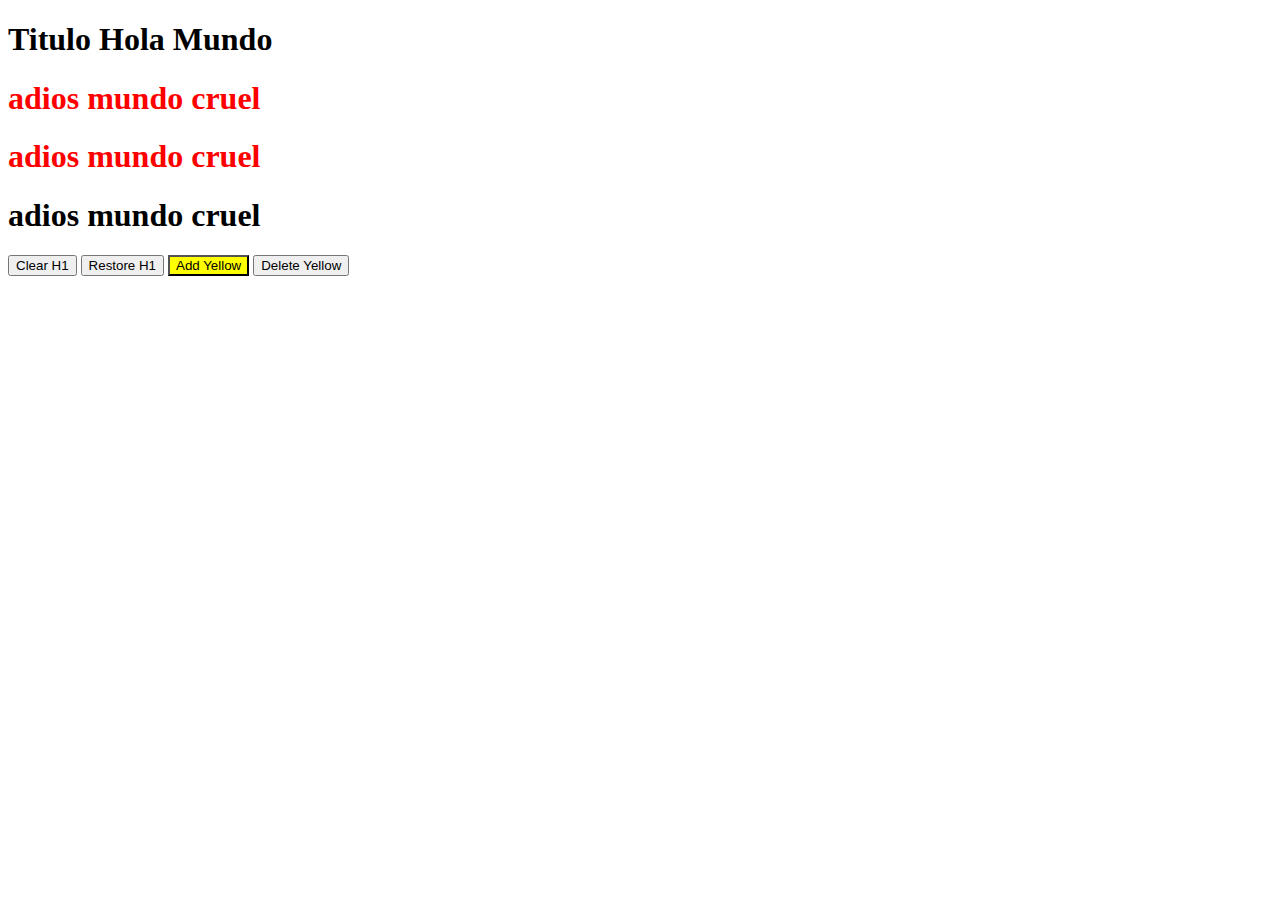
<file: Jquery/EjemploBotones/index.html>
<!DOCTYPE html>
<html lang="en">
  <head>
    <meta charset="UTF-8" />
    <meta name="viewport" content="width=device-width, initial-scale=1.0" />
    <title>Hola Mundo</title>
    <link href="index.css" rel="stylesheet" />
  </head>
  <body>
    <h1 id="page-title">Hola Mundo</h1>
    <h1 class="red">otro h1</h1>
    <h1 class="red">otro h1</h1>
    <h1>otro h1</h1>
    <button id="btn-clear">Clear H1</button>
    <button id="btn-restore">Restore H1</button>
    <button class="btn-yellow" id="add-yellow">Add Yellow</button>
    <button id="delete-yellow">Delete Yellow</button>
    <script src="https://ajax.googleapis.com/ajax/libs/jquery/3.7.1/jquery.min.js"></script>
    <script src="index.js"></script>
  </body>
</html>
</file>
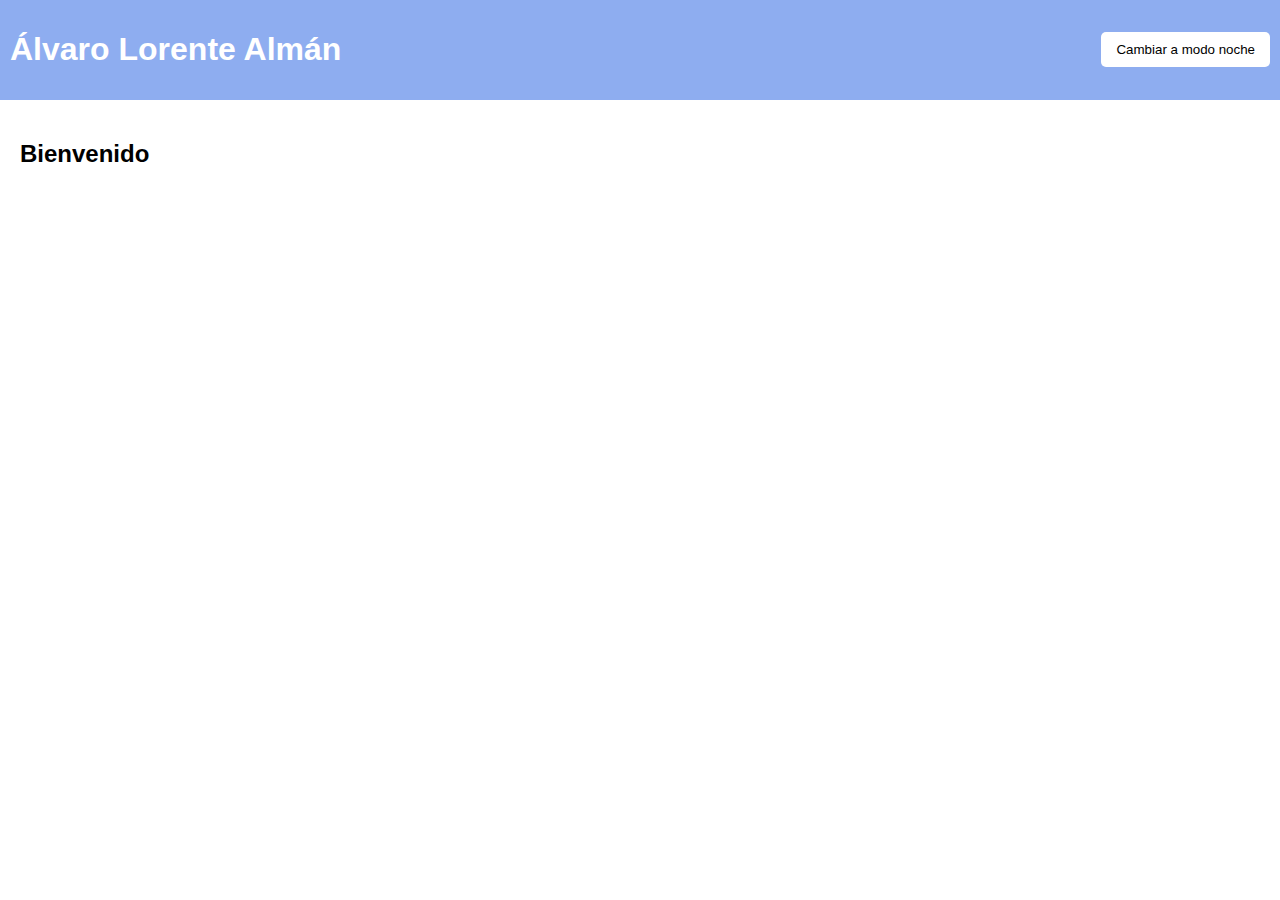
<file: Jquery/ModoDiaNocheAlvaroLorenteAlman/index.html>
<!DOCTYPE html>
<html lang="es">
<head>
    <meta charset="UTF-8">
    <meta name="viewport" content="width=device-width, initial-scale=1.0">
    <title>Ejercicio modo día/noche</title>
    <link rel="stylesheet" href="./styles.css">
</head>
<body>
    <nav class="navbar">
        <h1>Álvaro Lorente Almán</h1>
        <button id="toggle-theme">Cambiar a modo noche</button>
    </nav>
    <main>
        <h2>Bienvenido</h2>
    </main>
    <script src="./script.js"></script>
</body>
</html>
</file>
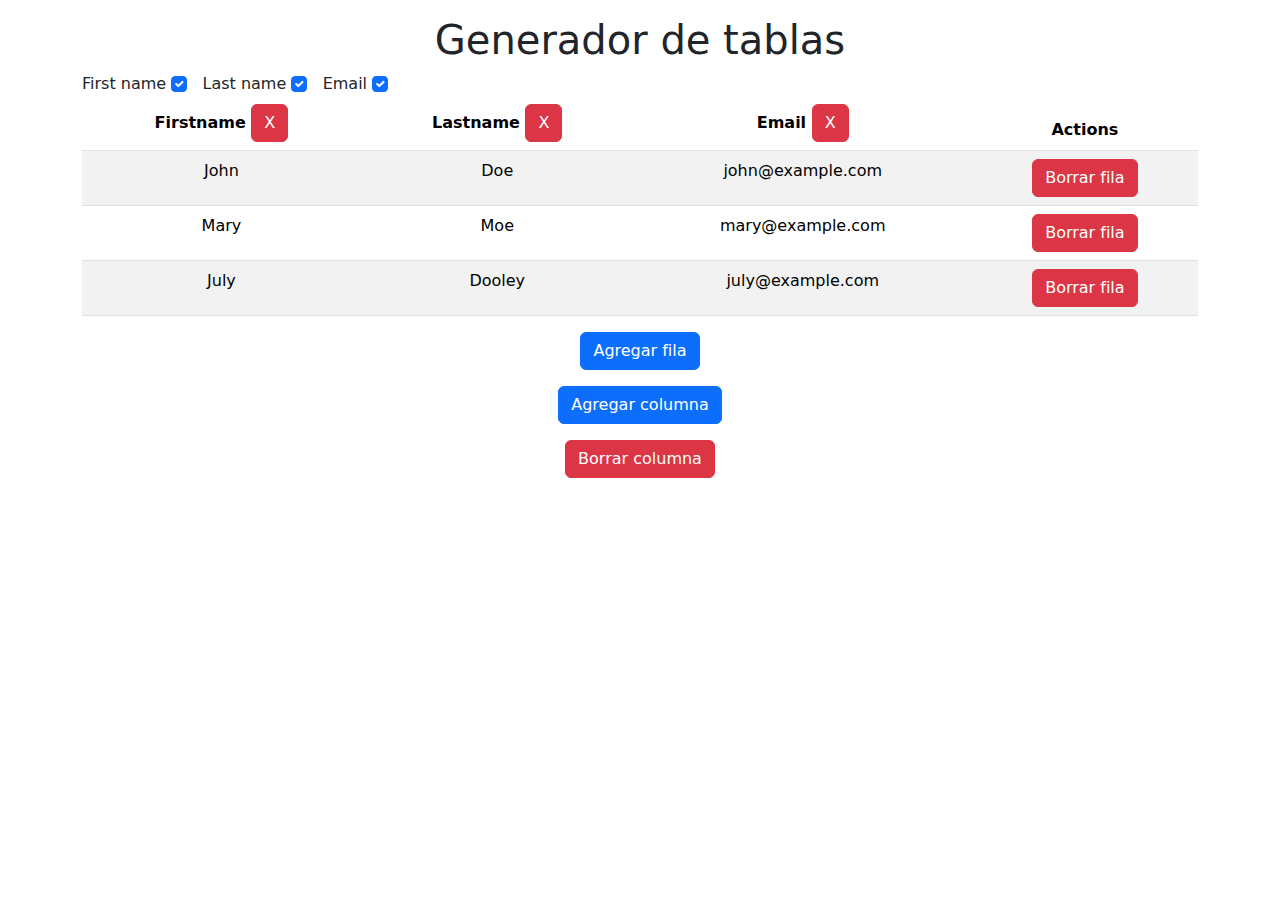
<file: UD1_Jquery/04_tabla_dinamica/index.html>
<!DOCTYPE html>
<html lang="es">
  <head>
    <meta charset="UTF-8" />
    <meta name="viewport" content="width=device-width, initial-scale=1.0" />
    <title>Tablas</title>
    <link
      href="https://cdn.jsdelivr.net/npm/bootstrap@5.3.3/dist/css/bootstrap.min.css"
      rel="stylesheet"
      integrity="sha384-QWTKZyjpPEjISv5WaRU9OFeRpok6YctnYmDr5pNlyT2bRjXh0JMhjY6hW+ALEwIH"
      crossorigin="anonymous"
    />
    <script
      src="https://cdn.jsdelivr.net/npm/bootstrap@5.3.3/dist/js/bootstrap.bundle.min.js"
      integrity="sha384-YvpcrYf0tY3lHB60NNkmXc5s9fDVZLESaAA55NDzOxhy9GkcIdslK1eN7N6jIeHz"
      crossorigin="anonymous"
    ></script>
  </head>
  <body>
    <div class="container mt-3">
      <h1 class="text-center">Generador de tablas</h1>

      <div class="row">
        <div class="col-12">
          <label for="check-firstname" class="form-check-label"
            >First name</label
          >
          <input
            type="checkbox"
            class="form-check-input showHideColumn"
            id="check-firstname"
            checked="checked"
            columnid="1"
          />
          &nbsp;
          <label for="check-lastname" class="form-check-label">Last name</label>
          <input
            type="checkbox"
            class="form-check-input showHideColumn"
            id="check-lastname"
            checked="checked"
            columnid="2"
          />
          &nbsp;
          <label for="check-email" class="form-check-label">Email</label>
          <input
            type="checkbox"
            class="form-check-input showHideColumn"
            id="check-email"
            checked="checked"
            columnid="3"
          />
        </div>
      </div>

      <table class="table table-striped">
        <thead class="text-center">
          <tr>
            <th class="cell-col-1">
              Firstname
              <button class="btn btn-danger btn-del-col" columnid="1">X</button>
            </th>
            <th class="cell-col-2">
              Lastname
              <button class="btn btn-danger btn-del-col" columnid="2">X</button>
            </th>
            <th class="cell-col-3">
              Email
              <button class="btn btn-danger btn-del-col" columnid="3">X</button>
            </th>
            <th>Actions</th>
          </tr>
        </thead>
        <tbody class="text-center">
          <tr>
            <td class="cell-col-1">John</td>
            <td class="cell-col-2">Doe</td>
            <td class="cell-col-3">john@example.com</td>
            <td>
              <button class="btn btn-danger btn-del-fila" itemid="1">
                Borrar fila
              </button>
            </td>
          </tr>
          <tr>
            <td class="cell-col-1">Mary</td>
            <td class="cell-col-2">Moe</td>
            <td class="cell-col-3">mary@example.com</td>
            <td>
              <button class="btn btn-danger btn-del-fila" itemid="2">
                Borrar fila
              </button>
            </td>
          </tr>
          <tr>
            <td class="cell-col-1">July</td>
            <td class="cell-col-2">Dooley</td>
            <td class="cell-col-3">july@example.com</td>
            <td>
              <button class="btn btn-danger btn-del-fila" itemid="3">
                Borrar fila
              </button>
            </td>
          </tr>
        </tbody>
      </table>
    </div>

    <div class="text-center">
      <button class="btn-add-fila btn btn-primary">Agregar fila</button>
    </div>

    <div class="text-center mt-3">
      <button class="btn-add-col btn btn-primary">Agregar columna</button>
    </div>

    <div class="text-center mt-3">
      <button id="btn-del-col" class="btn btn-danger">Borrar columna</button>
    </div>

    <script src="https://ajax.googleapis.com/ajax/libs/jquery/3.7.1/jquery.min.js"></script>
    <script src="./script.js"></script>
  </body>
</html>
</file>
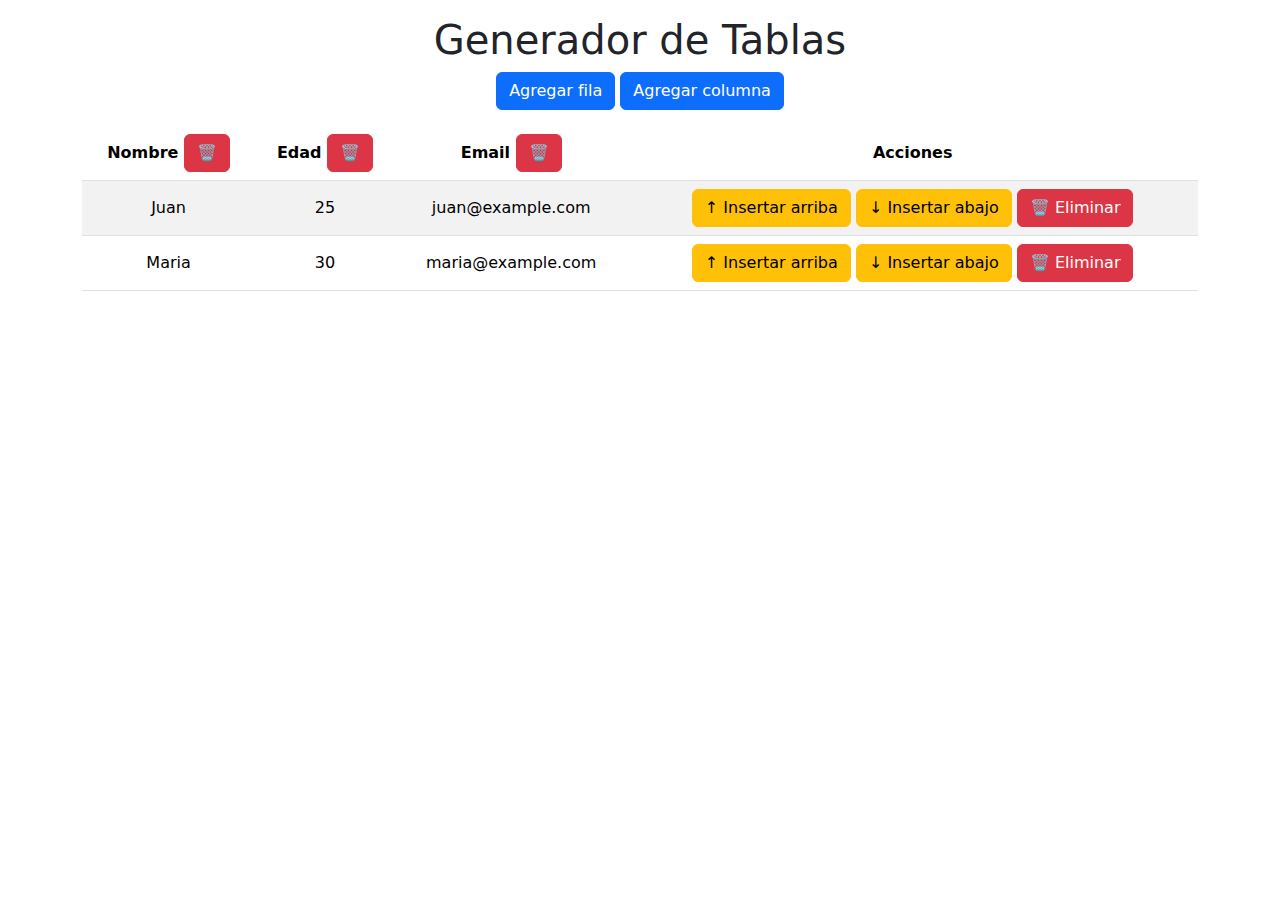
<file: UD1_Jquery/05_tabla_dinamica_v2/index.html>
<!DOCTYPE html>
<html lang="es">
<head>
    <meta charset="UTF-8" />
    <meta name="viewport" content="width=device-width, initial-scale=1.0" />
    <title>Generador de Tablas</title>
    <link
        href="https://cdn.jsdelivr.net/npm/bootstrap@5.3.3/dist/css/bootstrap.min.css"
        rel="stylesheet"
    />
    <script src="https://ajax.googleapis.com/ajax/libs/jquery/3.7.1/jquery.min.js"></script>
    <script src="https://cdn.jsdelivr.net/npm/bootstrap@5.3.3/dist/js/bootstrap.bundle.min.js"></script>
    <style>
        .table th,
        .table td {
            vertical-align: middle;
        }
    </style>
</head>
<body>
    <div class="container mt-3">
        <h1 class="text-center">Generador de Tablas</h1>
        <div class="text-center mb-3">
            <button class="btn-add-fila btn btn-primary">Agregar fila</button>
            <button class="btn-add-col btn btn-primary">Agregar columna</button>
        </div>
        <table class="table table-striped text-center" id="dynamicTable">
            <thead>
                <tr>
                    <th class="cell-col-1">Nombre
                        <button class="btn btn-danger btn-del-col" columnid="1">🗑️</button>
                    </th>
                    <th class="cell-col-2">Edad
                        <button class="btn btn-danger btn-del-col" columnid="2">🗑️</button>
                    </th>
                    <th class="cell-col-3">Email
                        <button class="btn btn-danger btn-del-col" columnid="3">🗑️</button>
                    </th>
                    <th>Acciones</th>
                </tr>
            </thead>
            <tbody>
                <tr>
                    <td contenteditable="true" class="cell-col-1">Juan</td>
                    <td contenteditable="true" class="cell-col-2">25</td>
                    <td contenteditable="true" class="cell-col-3">juan@example.com</td>
                    <td>
                        <button class="btn btn-warning btn-insert-above">↑ Insertar arriba</button>
                        <button class="btn btn-warning btn-insert-below">↓ Insertar abajo</button>
                        <button class="btn btn-danger btn-del-fila">🗑️ Eliminar</button>
                    </td>
                </tr>
                <tr>
                    <td contenteditable="true" class="cell-col-1">Maria</td>
                    <td contenteditable="true" class="cell-col-2">30</td>
                    <td contenteditable="true" class="cell-col-3">maria@example.com</td>
                    <td>
                        <button class="btn btn-warning btn-insert-above">↑ Insertar arriba</button>
                        <button class="btn btn-warning btn-insert-below">↓ Insertar abajo</button>
                        <button class="btn btn-danger btn-del-fila">🗑️ Eliminar</button>
                    </td>
                </tr>
            </tbody>
        </table>
    </div>

    <script src="./script.js"></script>
</body>
</html>
</file>
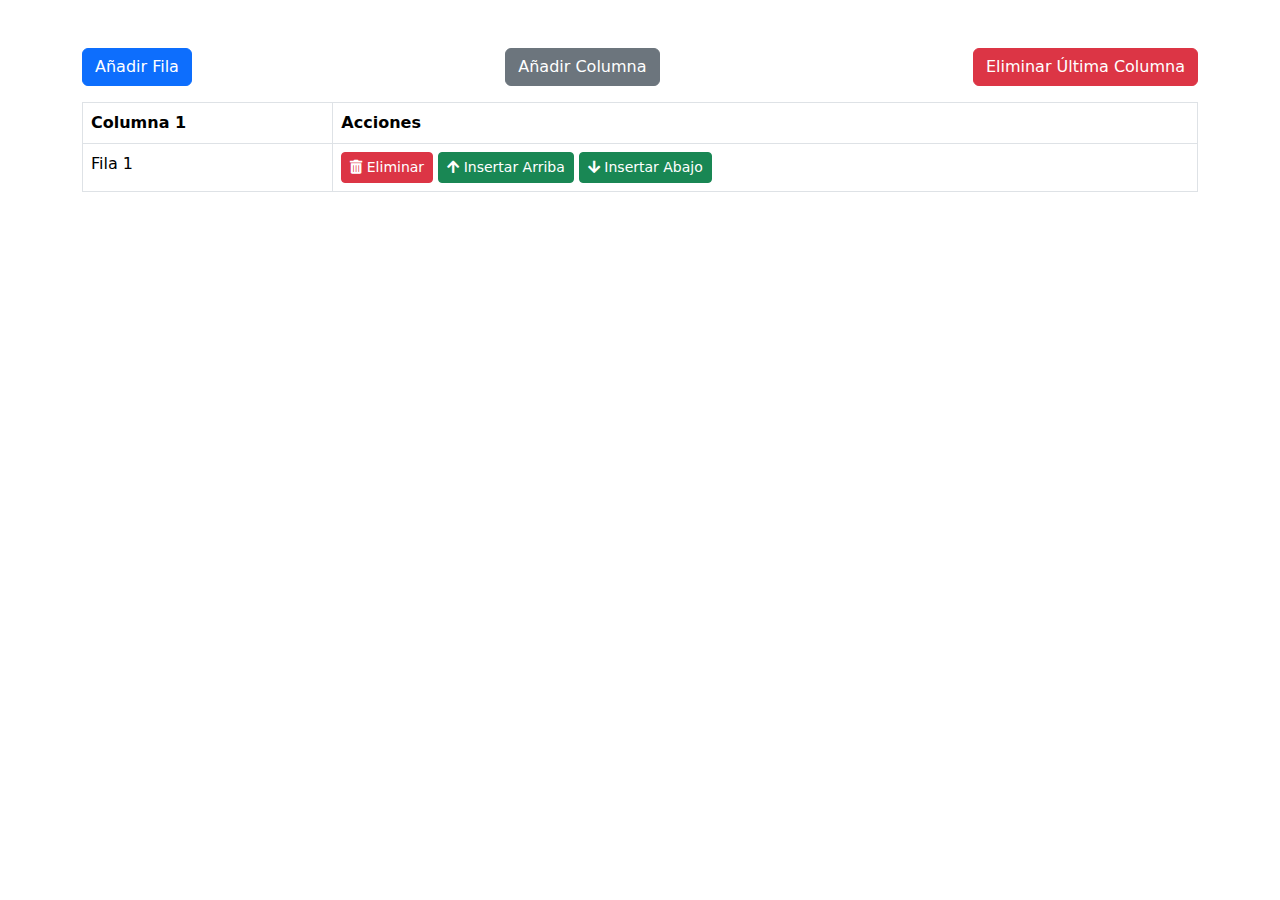
<file: UD1_Jquery/06_tabla_dinamica_v3/index.html>
<!DOCTYPE html>
<html lang="es">
<head>
    <meta charset="UTF-8">
    <meta name="viewport" content="width=device-width, initial-scale=1.0">
    <title>Generador de Tablas</title>
    
    <!-- Bootstrap 5 CSS -->
    <link href="https://cdn.jsdelivr.net/npm/bootstrap@5.1.3/dist/css/bootstrap.min.css" rel="stylesheet">
    
    <!-- Font Awesome para los íconos -->
    <link href="https://cdnjs.cloudflare.com/ajax/libs/font-awesome/5.15.4/css/all.min.css" rel="stylesheet">

    <style>
        .table-controls {
            display: flex;
            justify-content: space-between;
        }
        .delete-icon {
            cursor: pointer;
            color: red;
        }
        th.editable, td.editable {
            cursor: text;
        }
    </style>
</head>
<body>
    <div class="container mt-5">
        <div class="table-controls mb-3">
            <button id="add-row" class="btn btn-primary">Añadir Fila</button>
            <button id="add-column" class="btn btn-secondary">Añadir Columna</button>
            <button id="delete-column" class="btn btn-danger">Eliminar Última Columna</button>
        </div>
        <table id="table" class="table table-bordered">
            <thead>
                <tr>
                    <th class="editable" contenteditable="true">Columna 1</th>
                    <th>Acciones</th>
                </tr>
            </thead>
            <tbody>
                <tr>
                    <td class="editable" contenteditable="true">Fila 1</td>
                    <td>
                        <button class="btn btn-danger btn-sm delete-row">
                            <i class="fas fa-trash-alt"></i> Eliminar
                        </button>
                        <button class="btn btn-success btn-sm insert-row-above">
                            <i class="fas fa-arrow-up"></i> Insertar Arriba
                        </button>
                        <button class="btn btn-success btn-sm insert-row-below">
                            <i class="fas fa-arrow-down"></i> Insertar Abajo
                        </button>
                    </td>
                </tr>
            </tbody>
        </table>
    </div>

    <!-- jQuery -->
    <script src="https://code.jquery.com/jquery-3.6.0.min.js"></script>
    <!-- Bootstrap 5 JS -->
    <script src="https://cdn.jsdelivr.net/npm/@popperjs/core@2.10.2/dist/umd/popper.min.js"></script>
    <script src="https://cdn.jsdelivr.net/npm/bootstrap@5.1.3/dist/js/bootstrap.min.js"></script>

    <!-- Archivo de script con las funcionalidades -->
    <script src="script.js"></script>
</body>
</html>
</file>
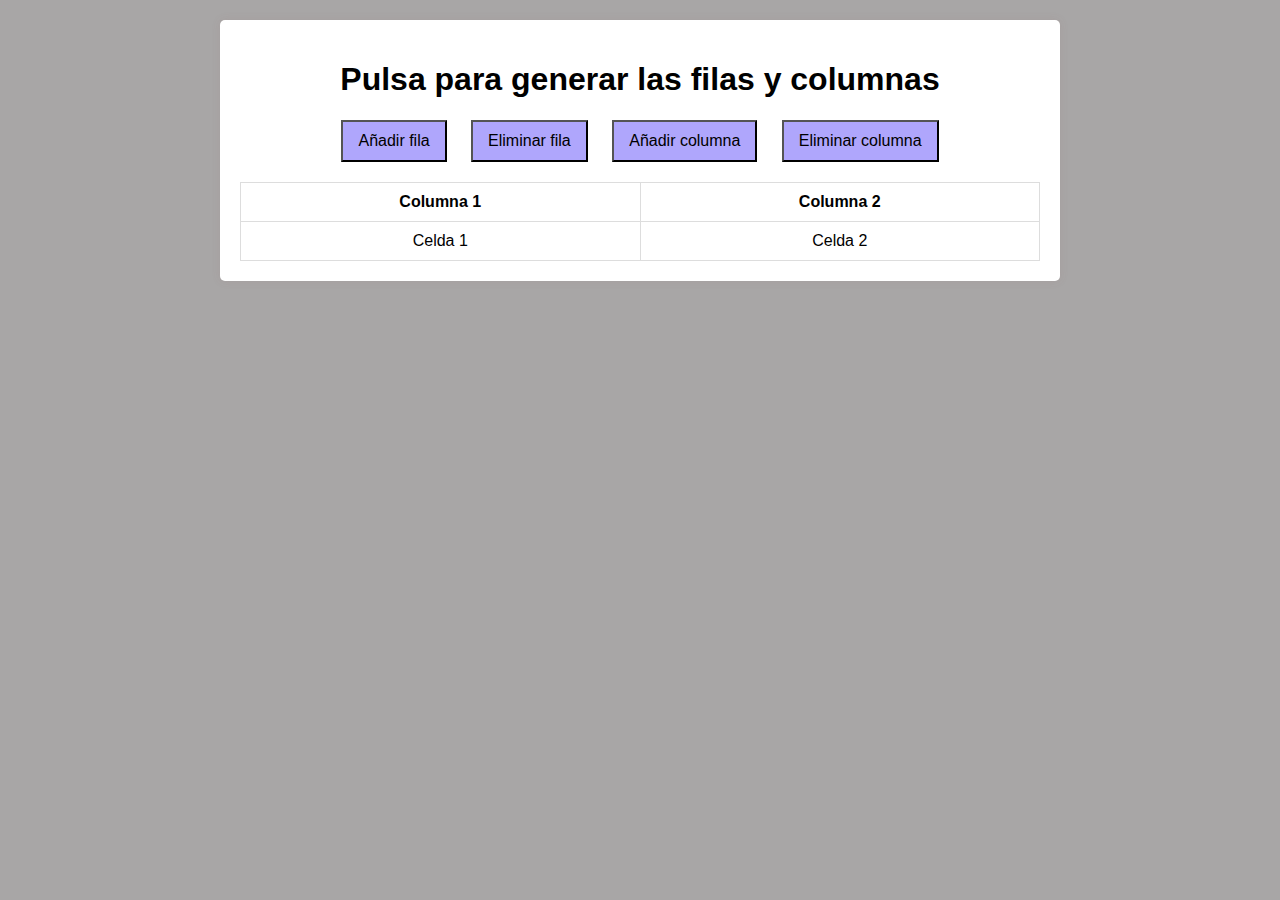
<file: UD1_Jquery/EjercicioGeneradorVisualTablasAlvaroLorenteAlman/index.html>
<!DOCTYPE html>
<html lang="es">
<head>
    <meta charset="UTF-8">
    <meta name="viewport" content="width=device-width, initial-scale=1.0">
    <title>Ejercicio generador de tablas</title>
    <script src="https://code.jquery.com/jquery-3.6.0.min.js"></script>
    <link rel="stylesheet" href="./styles.css">
</head>
<body>
    <div class="container">
        <h1>Pulsa para generar las filas y columnas</h1>
        
        <div class="controls">
            <button id="add-row">Añadir fila</button>
            <button id="remove-row">Eliminar fila</button>
            <button id="add-column">Añadir columna</button>
            <button id="remove-column">Eliminar columna</button>
        </div>

        <table id="tabla">
            <thead>
                <tr>
                    <th>Columna 1</th>
                    <th>Columna 2</th>
                </tr>
            </thead>
            <tbody>
                <tr>
                    <td>Celda 1</td>
                    <td>Celda 2</td>
                </tr>
            </tbody>
        </table>
    </div>
    <script src="./script.js"></script>
</body>
</html>
</file>
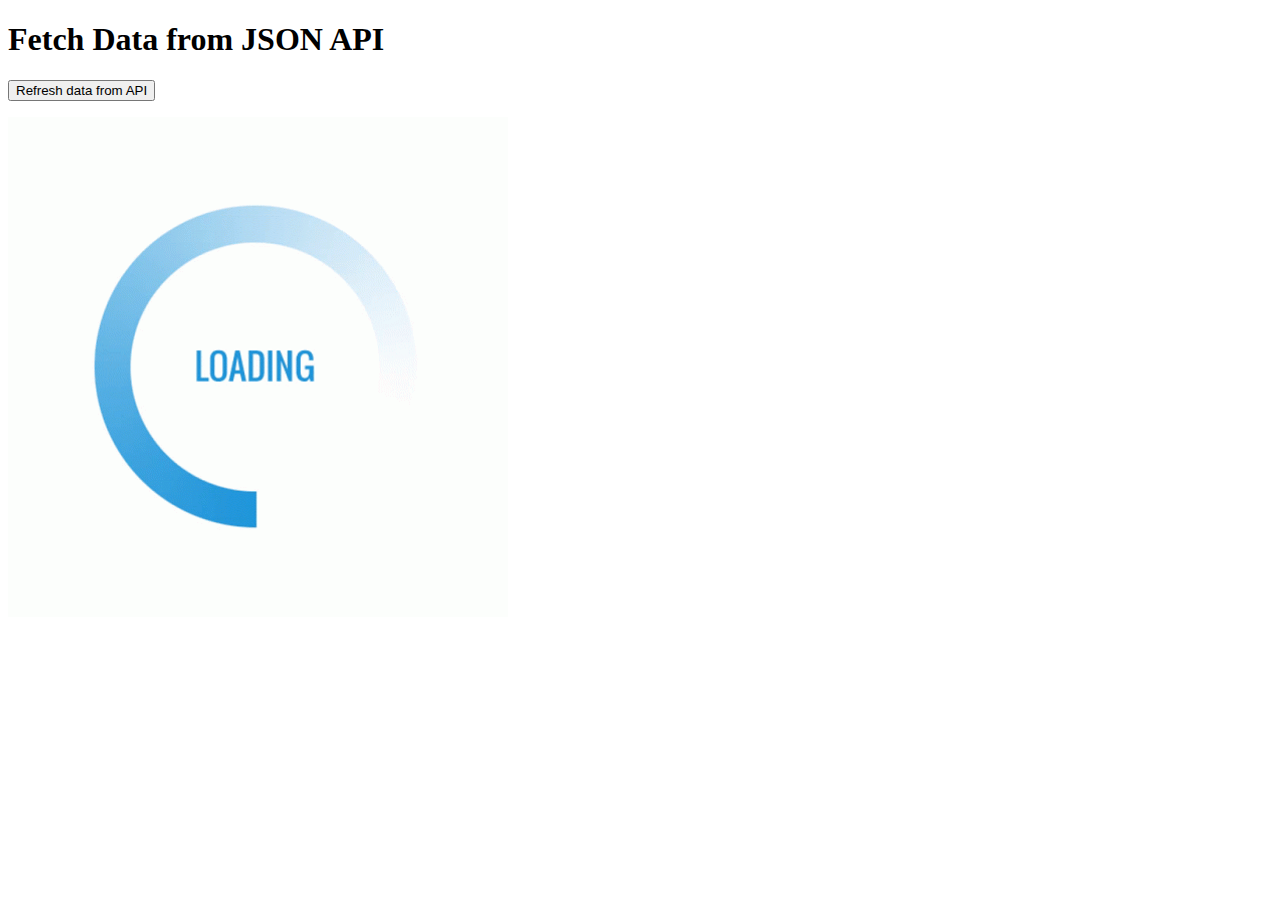
<file: UD1_Jquery/03_ajax/index3.html>
<!DOCTYPE html>
<html lang="en">
  <head>
    <meta charset="UTF-8" />
    <meta name="viewport" content="width=device-width, initial-scale=1.0" />
    <title>AJAX</title>
  </head>
  <body>
    <h1>Fetch Data from JSON API</h1>
    <button id="btn-get-data">Refresh data from API</button>
    <p id="data-content"></p>
    <script src="https://ajax.googleapis.com/ajax/libs/jquery/3.5.1/jquery.min.js"></script>
    <script src="index3.js"></script>
  </body>
</html>
</file>
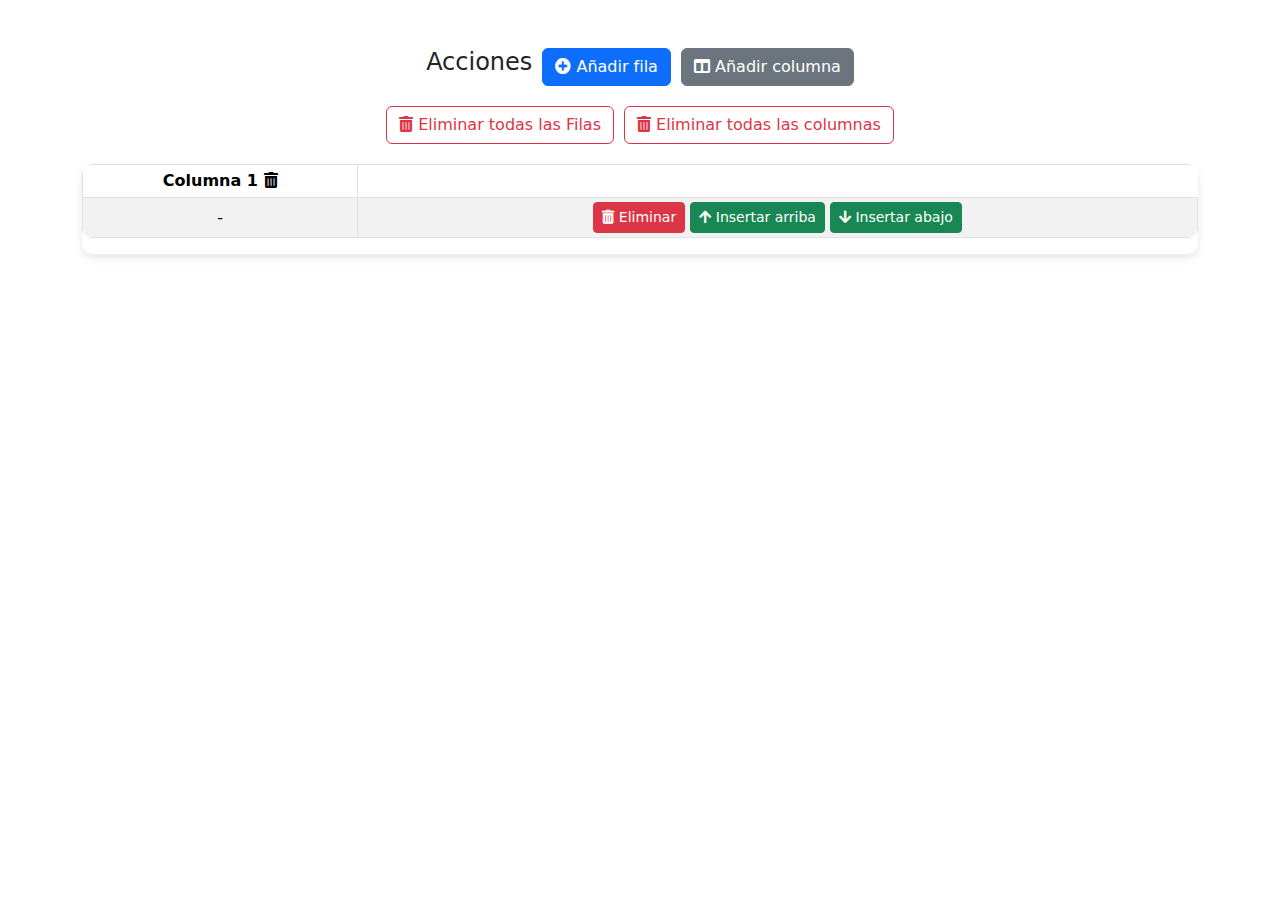
<file: UD1_Jquery/06_tabla_dinamica_v3/index_2.html>
<!DOCTYPE html>
<html lang="es">
<head>
    <meta charset="UTF-8">
    <meta name="viewport" content="width=device-width, initial-scale=1.0">
    <title>Generador de tablas</title>

    <!-- Bootstrap 5 CSS -->
    <link href="https://cdn.jsdelivr.net/npm/bootstrap@5.1.3/dist/css/bootstrap.min.css" rel="stylesheet">
    
    <!-- Font Awesome -->
    <link href="https://cdnjs.cloudflare.com/ajax/libs/font-awesome/5.15.4/css/all.min.css" rel="stylesheet">

   
    <link rel="stylesheet" href="styles.css">
</head>
<body>
    <div class="container mt-5">
        
        <!-- Botones de acciones principales -->
        <div class="table-controls">
            <h4>Acciones</h4>
            <button id="add-row" class="btn btn-primary">
                <i class="fas fa-plus-circle"></i> Añadir fila
            </button>
            <button id="add-column" class="btn btn-secondary">
                <i class="fas fa-columns"></i> Añadir columna
            </button>
           <!--<button id="delete-column" class="btn btn-danger">
                <i class="fas fa-minus-circle"></i> Eliminar última Columna
            </button>--> 
        </div>

        <!-- Botones de acciones adicionales -->
        <div class="extra-controls">
            <button id="delete-all-rows" class="btn btn-outline-danger">
                <i class="fas fa-trash-alt"></i> Eliminar todas las Filas
            </button>
            <button id="delete-all-columns" class="btn btn-outline-danger">
                <i class="fas fa-trash-alt"></i> Eliminar todas las columnas
            </button>
        </div>

        <!-- Tabla con estilos más estéticos -->
        <div class="table-container">
            <table id="table" class="table table-bordered table-striped table-hover table-sm">
                <thead>
                    <tr>
                        <th class="editable" contenteditable="true">
                            Columna 1 
                            <i class="fas fa-trash-alt delete-column-icon" title="Eliminar columna" style="cursor: pointer;"></i>
                        </th>
                        
                    </tr>
                </thead>
                <tbody>
                    <tr>
                        <td class="editable" contenteditable="true">-</td>
                        <td>
                            <button class="btn btn-danger btn-sm delete-row">
                                <i class="fas fa-trash-alt"></i> Eliminar
                            </button>
                            <button class="btn btn-success btn-sm insert-row-above">
                                <i class="fas fa-arrow-up"></i> Insertar arriba
                            </button>
                            <button class="btn btn-success btn-sm insert-row-below">
                                <i class="fas fa-arrow-down"></i> Insertar abajo
                            </button>
                        </td>
                    </tr>
                </tbody>
            </table>
            
        </div>
    </div>

    <!-- jQuery -->
    <script src="https://code.jquery.com/jquery-3.6.0.min.js"></script>
    <!-- Bootstrap 5 JS -->
    <script src="https://cdn.jsdelivr.net/npm/@popperjs/core@2.10.2/dist/umd/popper.min.js"></script>
    <script src="https://cdn.jsdelivr.net/npm/bootstrap@5.1.3/dist/js/bootstrap.min.js"></script>

    <script src="script.js"></script>
</body>
</html>
</file>
<file: Jquery/EjemploBotones/index.css>
.green {
    color: green;
  }
  
  .yellow {
    color: yellow;
  }
  
  .btn-yellow {
    background-color: yellow;
  }
</file>
<file: Jquery/ModoDiaNocheAlvaroLorenteAlman/styles.css>
body {
    margin: 0;
    font-family: Arial, sans-serif;
    transition: background-color 0.5s, color 0.5s;
}

.navbar {
    background-color: #8eadf0;
    padding: 10px;
    color: white;
    display: flex;
    justify-content: space-between;
    align-items: center;
}

main {
    padding: 20px;
}

.light-theme {
    background-color: #ffffff;
    color: #000000;
}

.dark-theme {
    background-color: #333333;
    color: #ffffff;
}

button {
    background-color: #ffffff;
    color: #000000;
    border: none;
    padding: 10px 15px;
    cursor: pointer;
    border-radius: 5px;
    transition: background-color 0.3s;
}

button:hover {
    background-color: #f0f0f0;
}
</file>
<file: UD1_Jquery/EjercicioGeneradorVisualTablasAlvaroLorenteAlman/styles.css>
body {
    font-family: Arial, sans-serif;
    background-color: #a8a6a6;
    margin: 0;
    padding: 20px;
    font-family: 'Lucida Sans', 'Lucida Sans Regular', 'Lucida Grande', 'Lucida Sans Unicode', Geneva, Verdana, sans-serif;
}

.container {
    max-width: 800px;
    margin: auto;
    background: #fff;
    padding: 20px;
    border-radius: 5px;
    box-shadow: 0 0 10px rgba(145, 85, 85, 0.1);
}

h1 {
    text-align: center;
    font-size: xx-large;
}

.controls {
    margin-bottom: 20px;
    text-align: center;
}

button {
    margin: 0 10px;
    padding: 10px 15px;
    font-size: 16px;
    cursor: pointer;
    background-color: rgb(175, 166, 252);
}

table {
    width: 100%;
    border-collapse: collapse;
    margin-top: 10px;
}

th, td {
    border: 1px solid #ddd;
    padding: 10px;
    text-align: center;
}

tr:hover {
    background-color: #f1f1f1;
}
</file>
<file: UD1_Jquery/06_tabla_dinamica_v3/styles.css>
.table-controls {
    display: flex;
    justify-content: center;
    gap: 10px;
    margin-bottom: 20px;
}

.extra-controls {
    display: flex;
    justify-content: center;
    gap: 10px;
    margin-top: 20px;
}

.table-container {
    margin-top: 20px;
    box-shadow: 0px 4px 8px rgba(0, 0, 0, 0.1);
    border-radius: 10px;
    overflow: hidden;
}

table {
    border-radius: 10px;
    overflow: hidden;
}

th, td {
    text-align: center;
    vertical-align: middle;
}

th {
    background-color: #f8f9fa;
}

td.editable {
    background-color: #fff;
}
</file>
